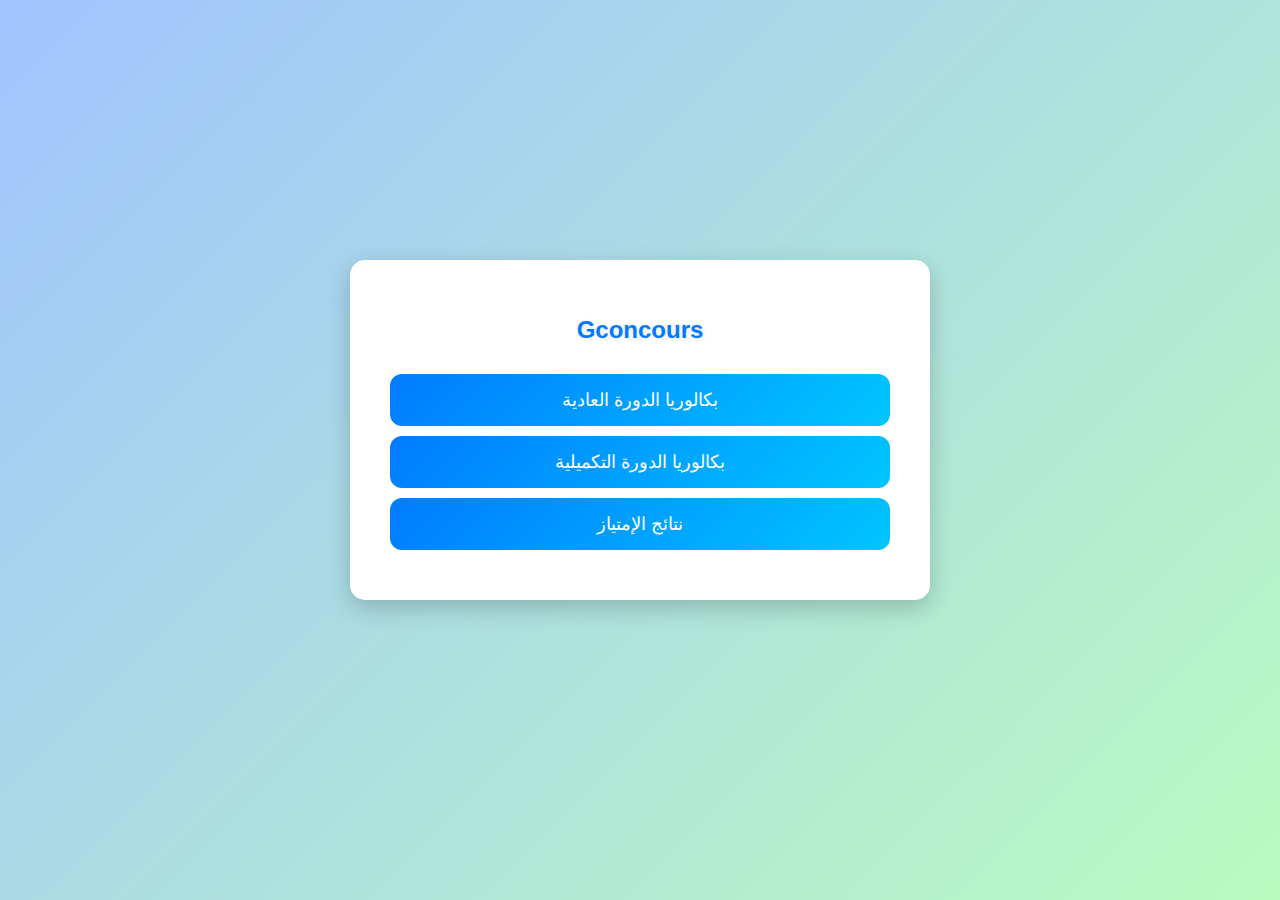
<file: index.html>
<!DOCTYPE html>
<html lang="ar">
<head>
    <meta charset="UTF-8">
    <meta name="viewport" content="width=device-width, initial-scale=1.0">
    <title>الصفحة الرئيسية</title>
    <style>
        body {
            font-family: 'Arial', sans-serif;
            background: linear-gradient(135deg, #a0c4ff, #b9fbc0);
            color: #333;
            margin: 0;
            padding: 0;
            display: flex;
            justify-content: center;
            align-items: center;
            height: 100vh;
            direction: rtl;
        }
        .main-container {
            background: #fff;
            border-radius: 15px;
            box-shadow: 0 8px 24px rgba(0, 0, 0, 0.2);
            padding: 40px;
            max-width: 500px;
            width: 90%;
            text-align: center;
            transform: translateY(-20px);
            transition: transform 0.3s ease-in-out;
        }
        .main-container:hover {
            transform: translateY(0);
        }
        h1 {
            font-size: 24px;
            color: #007bff;
            margin-bottom: 30px;
            font-weight: 600;
            text-shadow: 1px 1px 4px rgba(0, 0, 0, 0.1);
        }
        button {
            display: block;
            width: 100%;
            padding: 15px;
            margin: 10px 0;
            border: none;
            border-radius: 12px;
            background: linear-gradient(135deg, #007bff, #00c6ff);
            color: #fff;
            font-size: 18px;
            cursor: pointer;
            transition: background 0.3s, transform 0.2s;
        }
        button:hover {
            background: linear-gradient(135deg, #0056b3, #00aaff);
            transform: scale(1.03);
        }
        button:active {
            transform: scale(0.98);
        }
    </style>
</head>
<body>
    <div class="main-container">
        <h1>Gconcours</h1>
        <button onclick="window.location.href='bac-normal.html'">بكالوريا الدورة العادية</button>
        <button onclick="window.location.href='bac-complementaire.html'">بكالوريا الدورة التكميلية</button>
        <button onclick="window.location.href='bac-excellence.html'">نتائج الإمتياز</button>
    </div>
</body>
</html>
</file>
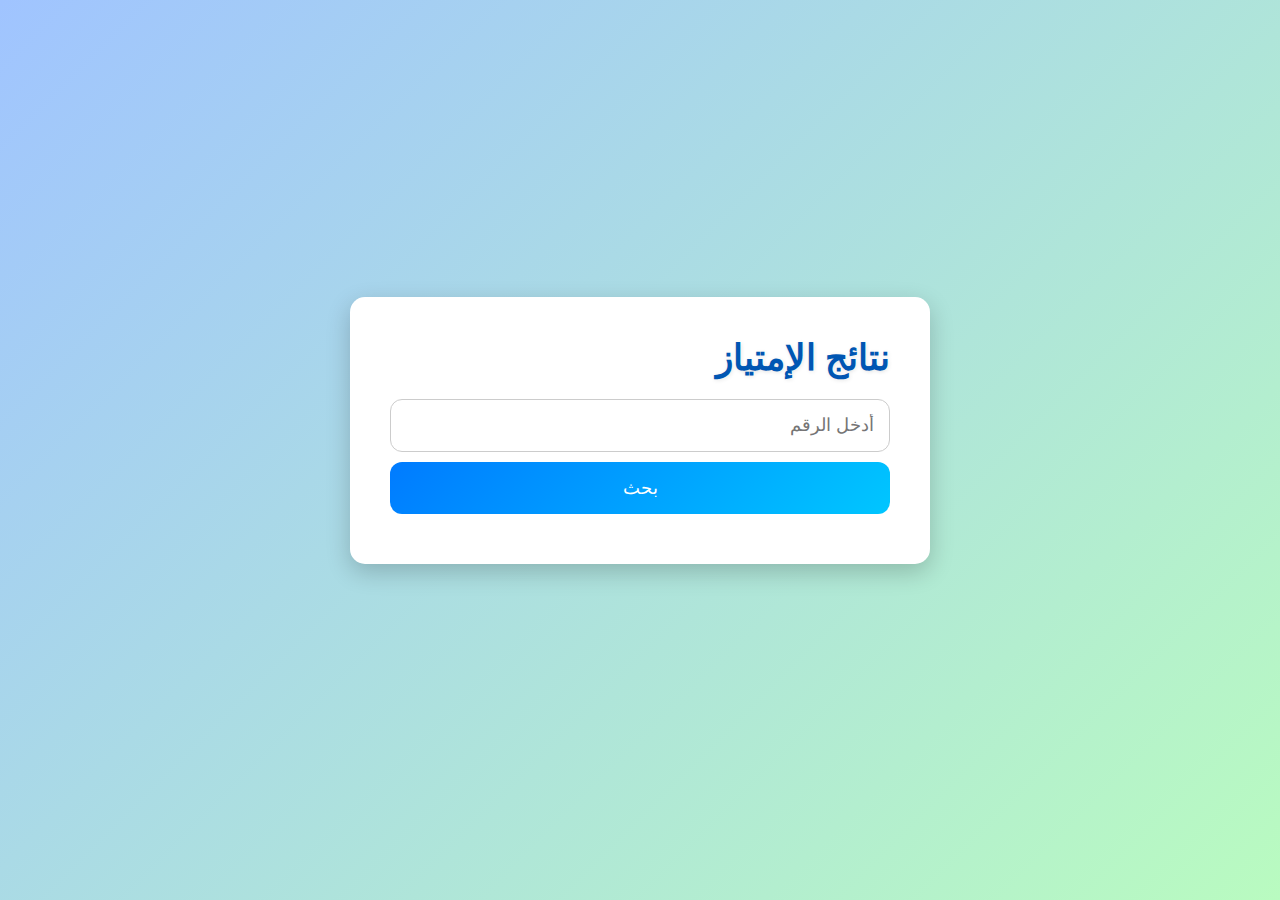
<file: bac-excellence.html>
<!DOCTYPE html>
<html lang="ar">
<head>
    <meta charset="UTF-8">
    <meta name="viewport" content="width=device-width, initial-scale=1.0">
    <title>نتائج الإمتياز</title>
    <style>
        body {
            font-family: 'Arial', sans-serif;
            background: linear-gradient(135deg, #a0c4ff, #b9fbc0);
            color: #333;
            margin: 0;
            padding: 0;
            display: flex;
            justify-content: center;
            align-items: center;
            height: 100vh;
            direction: rtl;
            text-align: right;
        }
        .main-container {
            background: #fff;
            border-radius: 15px;
            box-shadow: 0 8px 24px rgba(0, 0, 0, 0.2);
            padding: 40px;
            max-width: 500px;
            width: 90%;
            transform: translateY(-20px);
            transition: transform 0.3s ease-in-out;
        }
        .main-container:hover {
            transform: translateY(0);
        }
        .header {
            font-family: 'Traditional Arabic', serif;
            font-size: 36px;
            color: #0056b3;
            margin-bottom: 20px;
            font-weight: bold;
            text-shadow: 1px 1px 4px rgba(0, 0, 0, 0.1);
        }
        input, button {
            display: block;
            width: 100%;
            padding: 15px;
            margin: 10px 0;
            border-radius: 12px;
            border: 1px solid #ccc;
            font-size: 18px;
            box-sizing: border-box; /* Ensure padding is included in width calculation */
        }
        input {
            border: 1px solid #ccc;
        }
        button {
            border: none;
            background: linear-gradient(135deg, #007bff, #00c6ff);
            color: #fff;
            cursor: pointer;
            transition: background 0.3s, transform 0.2s;
        }
        button:hover {
            background: linear-gradient(135deg, #0056b3, #00aaff);
            transform: scale(1.03);
        }
        button:active {
            background: linear-gradient(135deg, #0056b3, #0099ff);
            transform: scale(0.98);
        }
        .result-container {
            margin-top: 20px;
            display: none;
        }
        .result-container div {
            margin: 10px 0;
        }
        .message {
            font-family: 'Traditional Arabic', serif;
            font-size: 36px;
            font-weight: bold;
            color: #28a745;
            text-align: center;
            margin-top: 20px;
        }
        .message.failure {
            color: #dc3545;
        }
    </style>
</head>
<body>
    <div class="main-container">
        <div class="header">
            نتائج الإمتياز
        </div>
        <input type="text" id="searchNumber" placeholder="أدخل الرقم">
        <button onclick="searchResult()">بحث</button>
        <div class="result-container" id="resultContainer">
            <div><strong>الإسم:</strong> <span id="nameResult"></span></div>
            <div><strong>المعدل:</strong> <span id="averageResult"></span></div>
            <div><strong>القرار:</strong> <span id="decisionResult"></span></div>
            <div id="noteArabe" style="display:none;"><strong>نتيجة العربية:</strong> <span></span></div>
            <div id="noteFrancais" style="display:none;"><strong>نتيجة الفرنسية:</strong> <span></span></div>
            <div id="noteCalcul" style="display:none;"><strong>نتيجة الحساب:</strong> <span></span></div>
            <div id="notePhysique" style="display:none;"><strong>نتيجة الفيزياء:</strong> <span></span></div>
            <div id="noteMaths" style="display:none;"><strong>نتيجة الرياضيات:</strong> <span></span></div>
            <div id="message" class="message"></div>
        </div>
    </div>

    <script>
        function searchResult() {
            const searchNumber = document.getElementById('searchNumber').value;
            
            fetch('https://ghadouri.github.io/S2.json')
                .then(response => response.json())
                .then(data => {
                    const filteredResults = data.Feuil1.filter(item => item.NODOSS == searchNumber);

                    if (filteredResults.length > 0) {
                        const result = filteredResults[0]; // Display the first matching result
                        document.getElementById('nameResult').textContent = result.Nom;
                        document.getElementById('averageResult').textContent = result.Moyenne_generale;
                        document.getElementById('decisionResult').textContent = result.Decision;
                        
                        function updateNote(id, value) {
                            const noteElement = document.getElementById(id);
                            if (value) {
                                noteElement.querySelector('span').textContent = value;
                                noteElement.style.display = 'block';
                            } else {
                                noteElement.style.display = 'none';
                            }
                        }

                        updateNote('noteArabe', result.Note_ARABE_1AS);
                        updateNote('noteFrancais', result.Note_FRANCAIS_1AS);
                        updateNote('noteCalcul', result.Note_CALCUL_1AS);
                        updateNote('notePhysique', result.Note_PHYSIQUE_5C);
                        updateNote('noteMaths', result.Note_MATHS_5C);

                        document.getElementById('resultContainer').style.display = 'block';

                        // Display congratulatory or encouraging message
                        const messageElement = document.getElementById('message');
                        if (result.Decision === 'Admis') {
                            messageElement.textContent = 'مبروك';
                            messageElement.classList.remove('failure');
                        } else {
                            messageElement.textContent = 'القادم أفضل';
                            messageElement.classList.add('failure');
                        }
                        messageElement.style.display = 'block';

                    } else {
                        alert('لم يتم العثور على نتائج.');
                        document.getElementById('resultContainer').style.display = 'none';
                    }
                })
                .catch(error => {
                    console.error('Error fetching JSON data:', error);
                });
        }
    </script>
</body>
</html>
</file>
